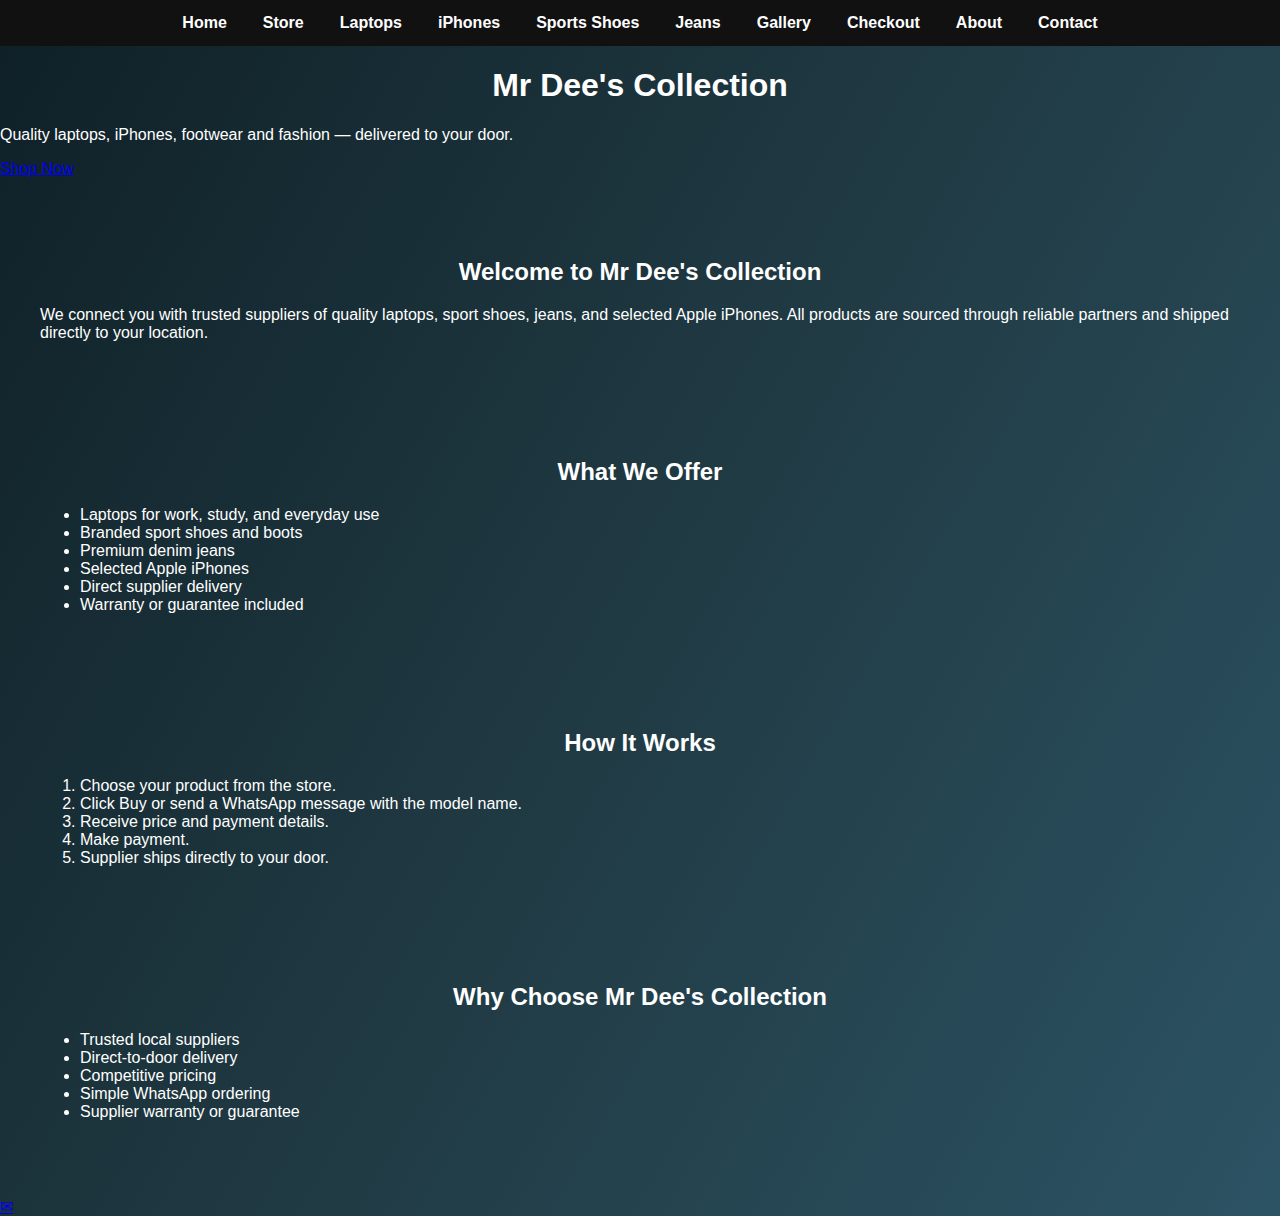
<file: about.html>
<!DOCTYPE html>
<html lang="en">
<head>
<meta charset="UTF-8">
<meta name="viewport" content="width=device-width, initial-scale=1.0">
<title>Mr Dee's Collection - Home</title>
<link rel="stylesheet" href="style.css">
</head>
<body>

<nav>
  <a href="index.html">Home</a>
  <a href="products.html">Store</a>
  <a href="laptops.html">Laptops</a>
  <a href="iphones.html">iPhones</a>
  <a href="shoes.html">Sports Shoes</a>
  <a href="jeans.html">Jeans</a>
  <a href="gallery.html">Gallery</a>
  <a href="checkout.html">Checkout</a>
  <a href="about.html">About</a>
  <a href="contact.html">Contact</a>
</nav>

<!-- HERO SECTION -->
<header class="hero">
  <div class="hero-content">
    <h1>Mr Dee's Collection</h1>
    <p>Quality laptops, iPhones, footwear and fashion — delivered to your door.</p>
    <a href="products.html" class="btn-primary">Shop Now</a>
  </div>
</header>

<!-- MAIN CONTENT -->
<section class="content">
  <h2>Welcome to Mr Dee's Collection</h2>
  <p>
    We connect you with trusted suppliers of quality laptops, sport shoes, jeans, and selected Apple iPhones. 
    All products are sourced through reliable partners and shipped directly to your location.
  </p>
</section>

<section class="content">
  <h2>What We Offer</h2>
  <ul>
    <li>Laptops for work, study, and everyday use</li>
    <li>Branded sport shoes and boots</li>
    <li>Premium denim jeans</li>
    <li>Selected Apple iPhones</li>
    <li>Direct supplier delivery</li>
    <li>Warranty or guarantee included</li>
  </ul>
</section>

<section class="content">
  <h2>How It Works</h2>
  <ol>
    <li>Choose your product from the store.</li>
    <li>Click Buy or send a WhatsApp message with the model name.</li>
    <li>Receive price and payment details.</li>
    <li>Make payment.</li>
    <li>Supplier ships directly to your door.</li>
  </ol>
</section>

<section class="content">
  <h2>Why Choose Mr Dee's Collection</h2>
  <ul>
    <li>Trusted local suppliers</li>
    <li>Direct-to-door delivery</li>
    <li>Competitive pricing</li>
    <li>Simple WhatsApp ordering</li>
    <li>Supplier warranty or guarantee</li>
  </ul>
</section>

<!-- FLOATING WHATSAPP BUTTON -->
<a href="https://wa.me/27628952301" target="_blank" class="whatsapp-btn">
  &#x2709;
</a>

</body>
</html>
</file>
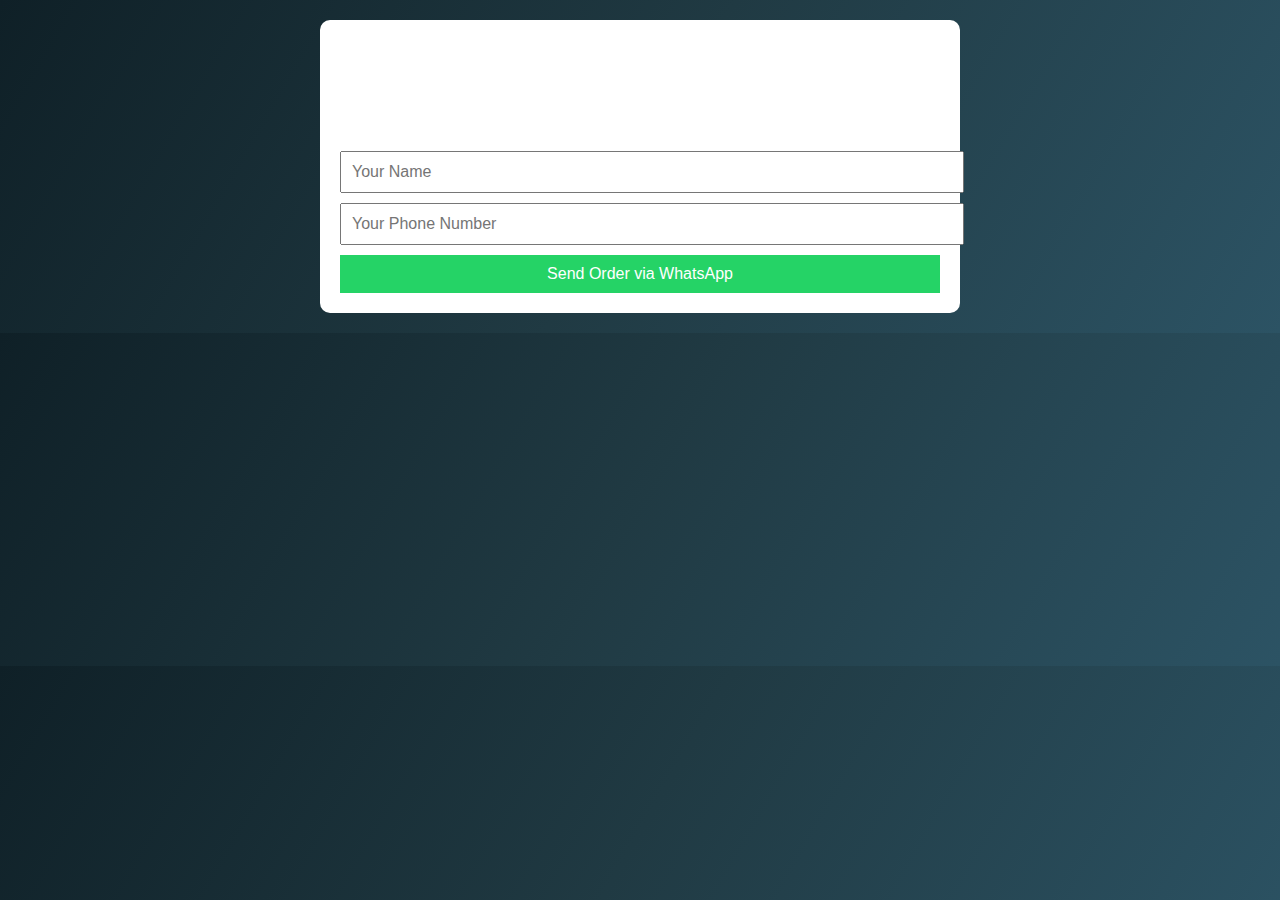
<file: checkout.html>
<!DOCTYPE html>
<html lang="en">
<head>
<meta charset="UTF-8">
<title>Checkout – WorkReady Store</title>
<meta name="viewport" content="width=device-width, initial-scale=1.0">

<style>
body {
  font-family: Arial, sans-serif;
  background: #f5f5f5;
  padding: 20px;
}

.container {
  max-width: 600px;
  margin: auto;
  background: white;
  padding: 20px;
  border-radius: 10px;
}

h1 {
  text-align: center;
}

.cart-item {
  display: flex;
  justify-content: space-between;
  margin: 8px 0;
}

.total {
  font-weight: bold;
  margin-top: 15px;
  font-size: 18px;
}

input, button {
  width: 100%;
  padding: 10px;
  margin-top: 10px;
  font-size: 16px;
}

button {
  background: #25D366;
  color: white;
  border: none;
  cursor: pointer;
}
</style>
  <link rel="stylesheet" href="style.css">
</head>

<body>

<div class="container">
  <h1>Checkout</h1>

  <div id="cartItems"></div>
  <div class="total" id="cartTotal"></div>

  <input type="text" id="customerName" placeholder="Your Name" required>
  <input type="text" id="customerPhone" placeholder="Your Phone Number" required>

  <button onclick="sendOrder()">Send Order via WhatsApp</button>
</div>

<script>
let cart = JSON.parse(localStorage.getItem("cart")) || [];

function loadCart() {
  const cartItemsDiv = document.getElementById("cartItems");
  const totalDiv = document.getElementById("cartTotal");

  let total = 0;
  cartItemsDiv.innerHTML = "";

  cart.forEach(item => {
    total += item.price;

    cartItemsDiv.innerHTML += `
      <div class="cart-item">
        <span>${item.name}</span>
        <span>R${item.price}</span>
      </div>
    `;
  });

  totalDiv.innerText = "Total: R" + total;
}

function sendOrder() {
  const name = document.getElementById("customerName").value;
  const phone = document.getElementById("customerPhone").value;

  if (!name || !phone) {
    alert("Please enter your details.");
    return;
  }

  let message = "New Order:%0A";
  let total = 0;

  cart.forEach(item => {
    message += `- ${item.name} (R${item.price})%0A`;
    total += item.price;
  });

  message += `%0ATotal: R${total}%0A`;
  message += `Customer: ${name}%0A`;
  message += `Phone: ${phone}`;

  // Replace with your WhatsApp number
  const whatsappNumber = "27XXXXXXXXX";

  window.open(`https://wa.me/${whatsappNumber}?text=${message}`, "_blank");
}

loadCart();
</script>

</body>
</html>
</file>
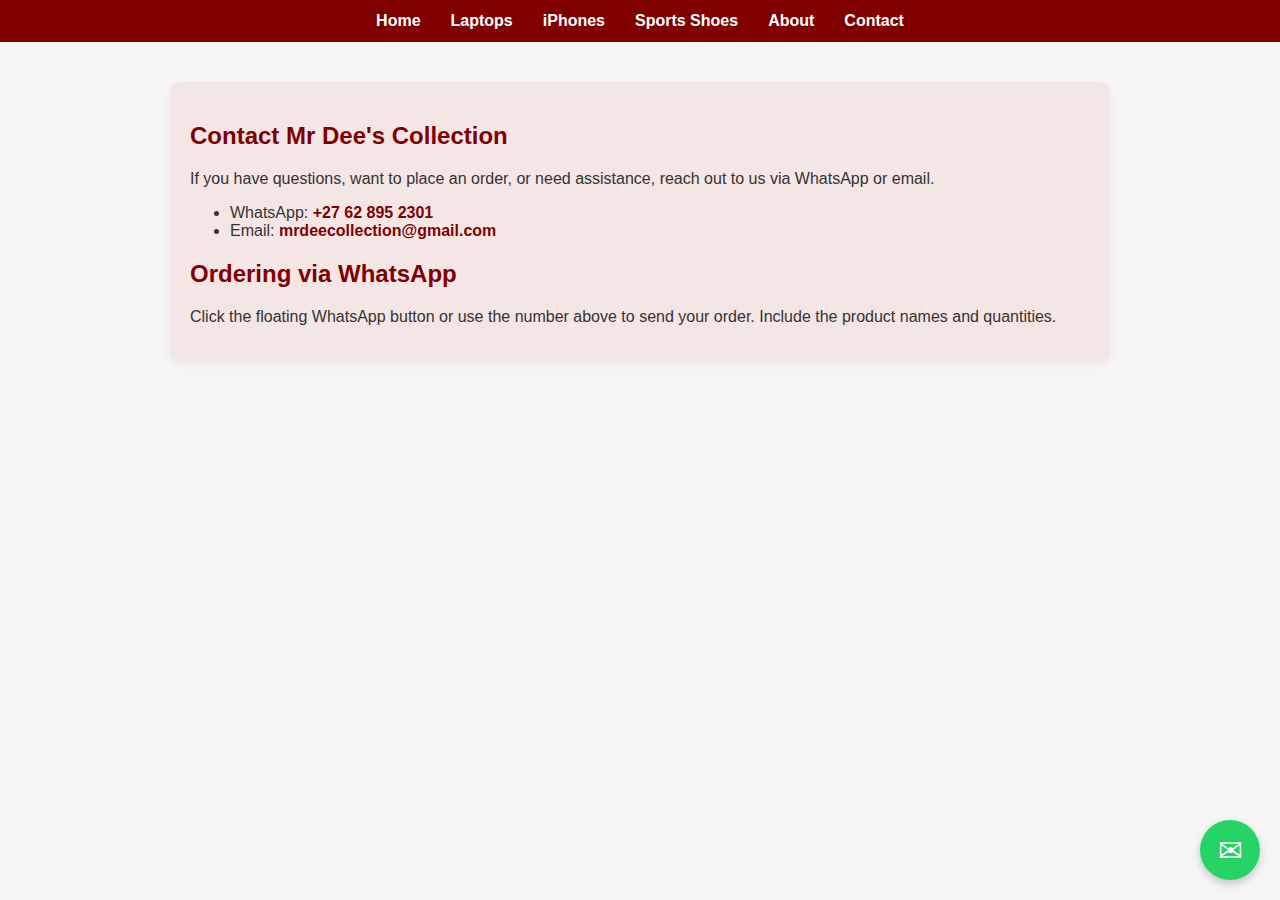
<file: contact.html>
<!DOCTYPE html>
<html lang="en">
<head>
<meta charset="UTF-8">
<meta name="viewport" content="width=device-width, initial-scale=1.0">
<title>Mr Dee's Collection - Contact</title>
<style>
body { margin:0; font-family: Arial,sans-serif; background:#f6f6f6; color:#333; }
nav { background:#800000; color:#fff; display:flex; justify-content:center; padding:12px 0; }
nav a { color:#fff; text-decoration:none; margin:0 15px; font-weight:bold; }
nav a:hover { color:#ffeb3b; }
section { max-width:900px; margin:40px auto; padding:20px; background:#f5e6e6; border-radius:10px; box-shadow:0 3px 10px rgba(0,0,0,0.05); }
section h2 { color:#800000; }
a.contact-link { color:#800000; text-decoration:none; font-weight:bold; }
a.contact-link:hover { text-decoration:underline; }

/* Floating WhatsApp button */
.whatsapp-btn {
  position:fixed; bottom:20px; right:20px; background:#25D366; 
  color:white; border-radius:50%; width:60px; height:60px; 
  display:flex; align-items:center; justify-content:center; 
  text-decoration:none; font-size:30px; box-shadow:0 4px 8px rgba(0,0,0,0.2); z-index:1000;
  transition: transform 0.2s;
}
.whatsapp-btn:hover { transform:scale(1.1); }
</style>
</head>
<body>

<nav>
  <a href="index.html">Home</a>
  <a href="products.html">Laptops</a>
  <a href="iphones.html">iPhones</a>
  <a href="shoes.html">Sports Shoes</a>
  <a href="about.html">About</a>
  <a href="contact.html">Contact</a>
</nav>

<section>
  <h2>Contact Mr Dee's Collection</h2>
  <p>If you have questions, want to place an order, or need assistance, reach out to us via WhatsApp or email.</p>

  <ul>
    <li>WhatsApp: <a class="contact-link" href="https://wa.me/27628952301" target="_blank">+27 62 895 2301</a></li>
    <li>Email: <a class="contact-link" href="mailto:mrdeecollection@gmail.com">mrdeecollection@gmail.com</a></li>
  </ul>

  <h2>Ordering via WhatsApp</h2>
  <p>Click the floating WhatsApp button or use the number above to send your order. Include the product names and quantities.</p>
</section>

<!-- Floating WhatsApp Button -->
<a href="https://wa.me/27628952301" target="_blank" class="whatsapp-btn">&#x2709;</a>

</body>
</html>
</file>
<file: style.css>
body {
  margin: 0;
  font-family: Arial, sans-serif;
  background: linear-gradient(120deg, #0f2027, #203a43, #2c5364);
  color: #fff;
}

/* Navigation */
nav {
  background: #111;
  display: flex;
  justify-content: center;
  flex-wrap: wrap;
}

nav a {
  color: white;
  padding: 14px 18px;
  text-decoration: none;
  font-weight: bold;
}

nav a:hover {
  background: #444;
}

/* Page section */
section {
  max-width: 1200px;
  margin: 40px auto;
  padding: 20px;
}

/* Headings */
h1, h2 {
  text-align: center;
}

/* Products grid */
.products-grid {
  display: grid;
  grid-template-columns: repeat(auto-fit, minmax(220px, 1fr));
  gap: 20px;
}

/* Product card */
.product {
  background: rgba(255,255,255,0.08);
  border-radius: 10px;
  text-align: center;
  padding: 15px;
  transition: transform 0.3s;
}

.product:hover {
  transform: scale(1.05);
}

.product img {
  width: 100%;
  border-radius: 6px;
}

.price {
  color: #ffcc00;
  font-weight: bold;
  margin-top: 5px;
}

/* Buttons */
.buy-btn {
  background: #ff6600;
  color: white;
  padding: 10px 15px;
  border: none;
  border-radius: 6px;
  margin-top: 10px;
  cursor: pointer;
}

.buy-btn:hover {
  background: #ff8533;
}

/* Footer */
footer {
  background: #111;
  text-align: center;
  padding: 20px;
  margin-top: 40px;
}
</file>
